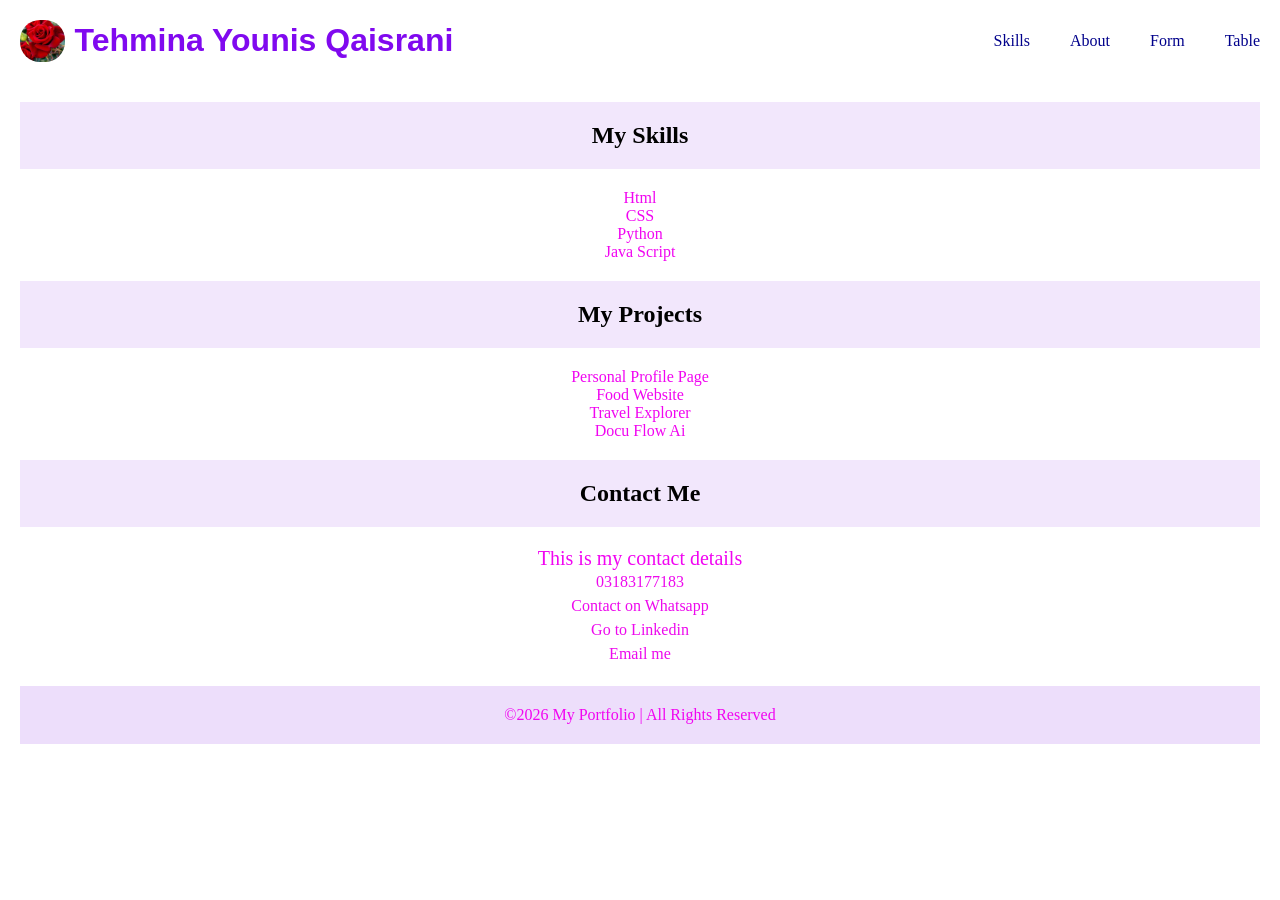
<file: index.html>
<!DOCTYPE html>
<html lang="en">
<head>
    <meta charset="UTF-8">
    <meta name="viewport" content="width=device-width, initial-scale=1.0">
    <title>portfolio</title>
    <link rel="stylesheet" href="style.css">
</head>
<body>
    <div class="header">
        <div class="navlogo">
            <img src="rose.jpg" alt="" width="5%">
         <h1>Tehmina Younis Qaisrani</h1> 
    </div>
       
       <div class="nav_bar">
        <ul>
      <li><a href="skills.html">Skills</a></li>
       <li><a href="About.html">About</a></li>
       <li><a href="form.html">Form</a></li>
     <li><a href="table.html">Table</a></li>
       </ul>
       </div>
       </div>
       
<h2>My Skills</h2>
<p>Html</p>
<p>CSS</p>
<p>Python</p>
<p>Java Script</p>
<h2>My Projects</h2>
<p>Personal Profile Page</p>
<p>Food Website</p>
<p>Travel Explorer</p>
<p>Docu Flow Ai</p>
<h2>Contact Me</h2>
    <section id="contact">
        
<p>This is my contact details</p>
<a href="tel:03183177183">03183177183</a>
<br>
<a href="https://wa.me/03183177183">Contact on Whatsapp</a>
<br>
<a href="https://www.linkedin.com/in/tehmina-younis-qaisrani-00811343b?utm_source=share_via&utm_content=profile&utm_medium=member_android">Go to Linkedin</a>
<br>
    <a href=" mailto:muhammadwaqasyounisqaisrani@gmail.com">Email me</a>
    </section>
    <footer class="footer">
        
        <p>&copy;2026 My Portfolio | All Rights Reserved</p>
    </footer>
</body>
</html>
</file>
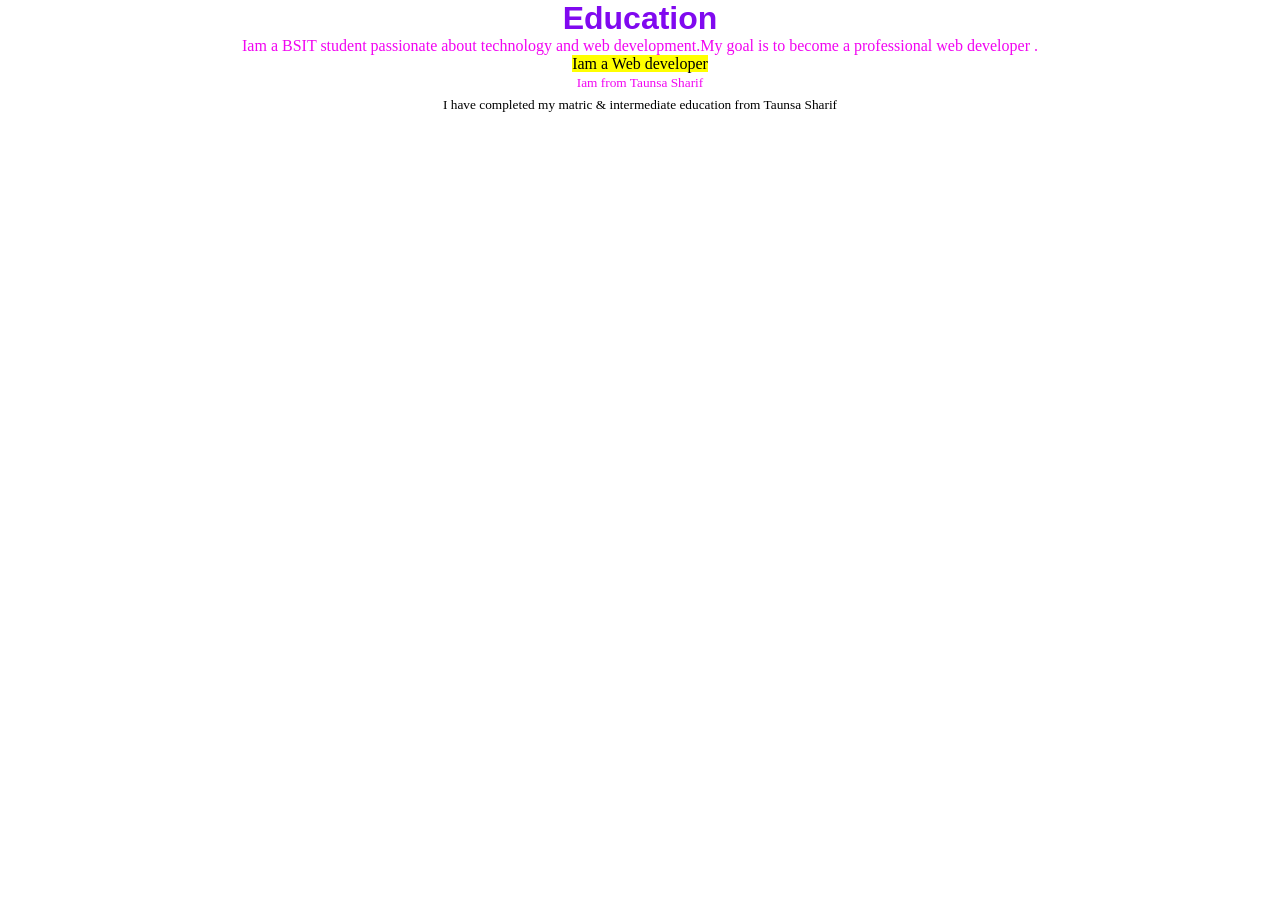
<file: About.html>
<!DOCTYPE html>
<html lang="en">
<head>
    <meta charset="UTF-8">
    <meta name="viewport" content="width=, initial-scale=1.0">
    <title>Document</title>
    <link rel="stylesheet" href="style.css">
</head>
<body>
    <h1>Education</h1>
    <p>Iam a BSIT student passionate about technology and web development.My goal is to become a professional web developer .</p>
    <p> <mark>Iam a Web developer</mark></p>
<p><small>Iam from Taunsa Sharif</small></p>
<sub>I have completed my matric & intermediate education from Taunsa Sharif</sub>
</body>
</html>
</file>
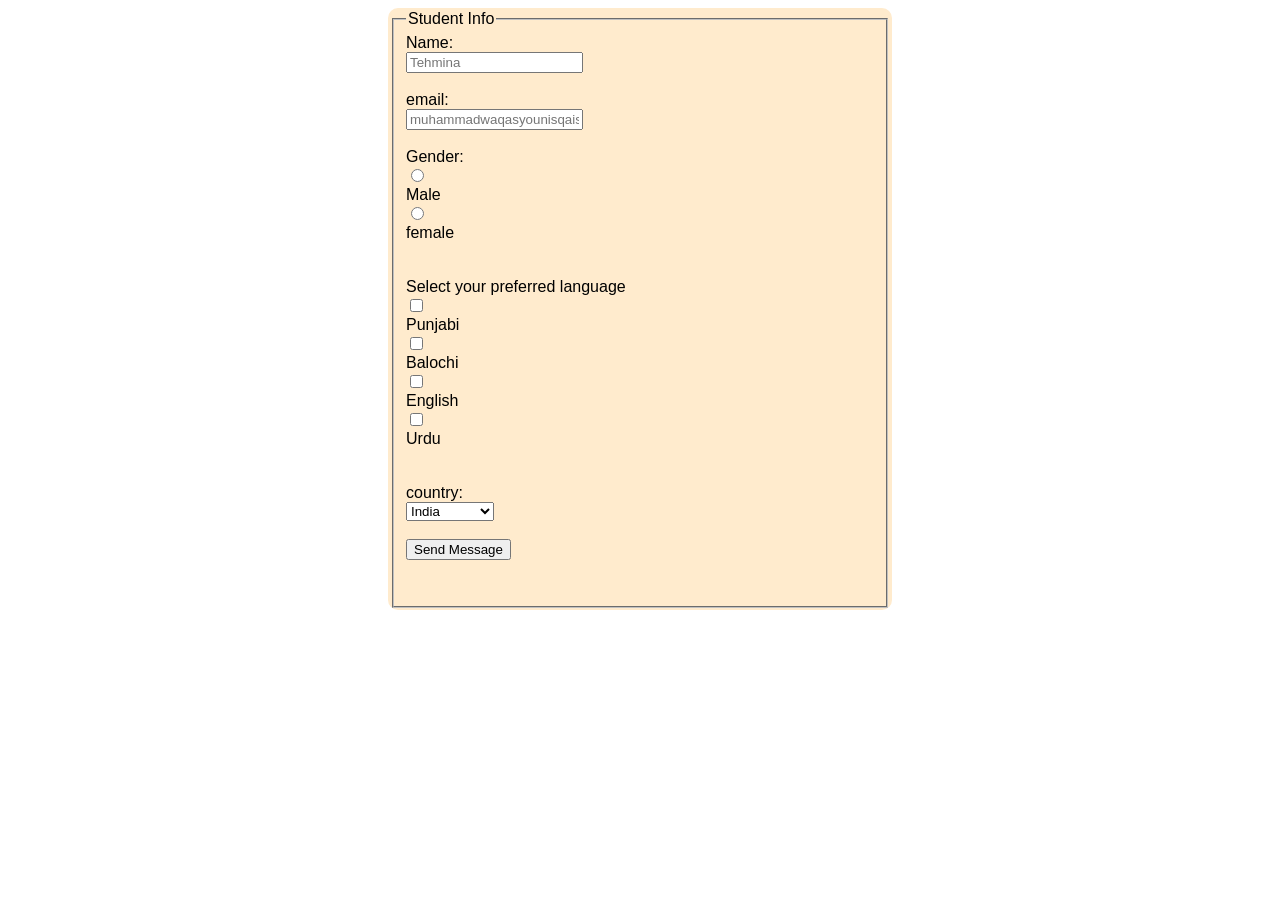
<file: form.html>
<!DOCTYPE html>
<html lang="en">
<head>
    <meta charset="UTF-8">
    <meta name="viewport" content="width=device-width, initial-scale=1.0">
    <title>form</title>
    <link rel="stylesheet" href="style1.css">
</head>
<body>
    <form >
         <!-- <label for="name">name:</label>
        <input type="text" id="name"  placeholder="Tehmina" required>
        <label for="email">email:</label>
        <input type="email" id="Email" placeholder="muhammadwaqasyounisqaisrani@gmail.com"required>
        <label for="topic">Topic</label>
        <select id="topic">
        <option value="Project">New project</option>
        <option value="Job">Job or Internship</option>
        <option value="Scholarship">Honhar Phase 1</option>
        </select>
        <br>
        <br>
        <button type="submit">Send Message</button> -->
        <fieldset>
            <legend>Student Info </legend>
            <label for="Name">Name:</label>
        <input type="text" id="Name"  placeholder="Tehmina" required>
        <br>
        <br>
        <label for="email">email:</label>
        <input type="email" id="Email" placeholder="muhammadwaqasyounisqaisrani@gmail.com"required>
        <br>
        <br>
<label >Gender:</label>
        <input type="radio" name="gender" value="male">
        <label >Male</label>
         <input type="radio" name="gender" value="female">
         <label>female</label>
        <br>
<br>
<label for="language">Select your preferred language</label>
<input type="checkbox" name="language" value="punjabi">
<label >Punjabi</label>
<input type="checkbox" name="language" value="Balochi">
<label >Balochi</label>
<input type="checkbox" name="language" value="English">
<label >English</label>
<input type="checkbox" name="language" value="urdu">
<label >Urdu</label>
<br>
<br>
         <label for="Country">country:</label>
        <select id="country">
        <option value="India">India</option>
        <option value="England">England</option>
        <option value="Pakistan">Pakistan</option>
        <option value="Sirilanka">Sirilanka</option>
        <option value="Newzeland">Newzeland</option>
        </select>
        <br>
        <br>
        <button type="submit">Send Message</button>
        <br><br> <br>
        </fieldset>
    </form>
</body>
</html>
</file>
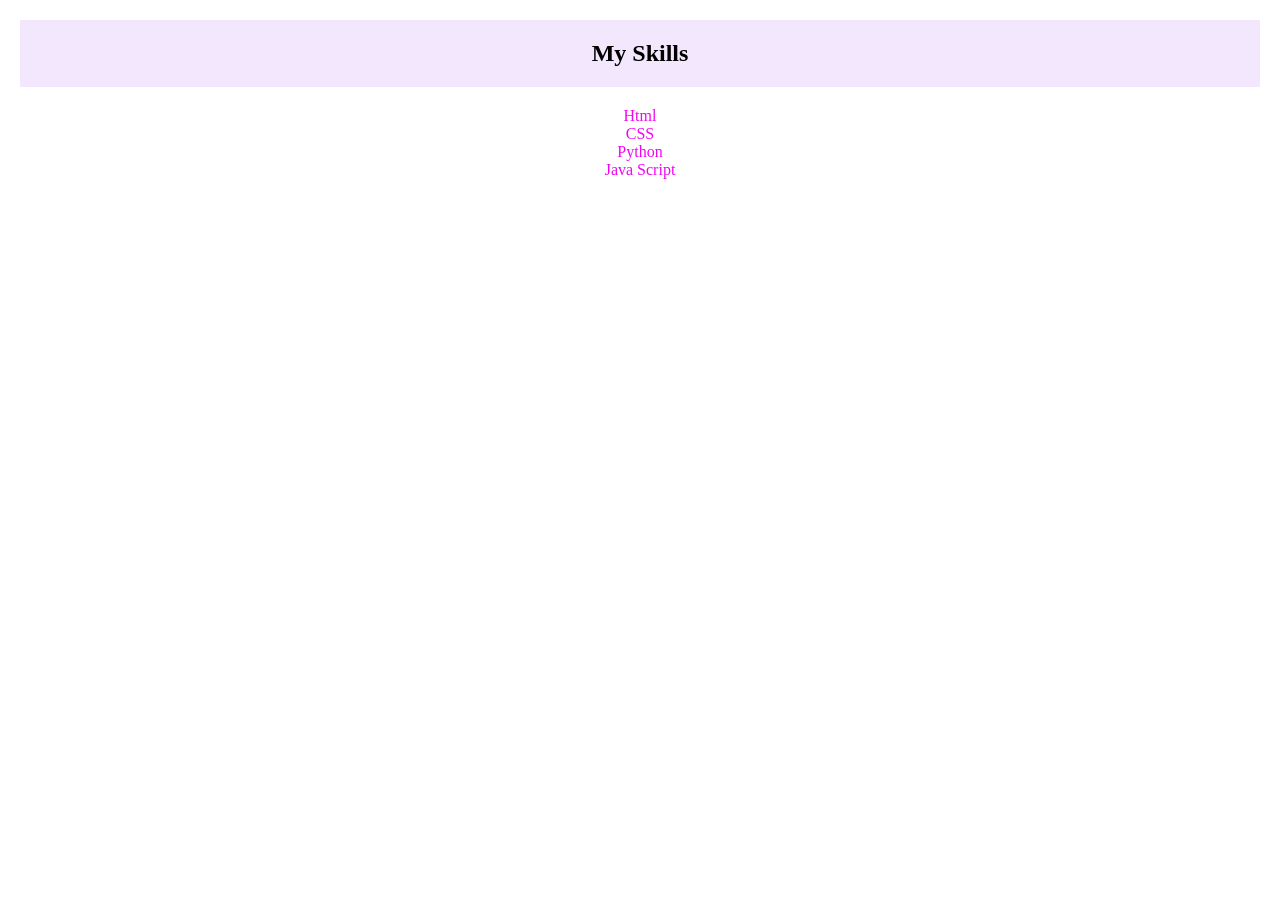
<file: Skills.html>
<!DOCTYPE html>
<html lang="en">
<head>
    <meta charset="UTF-8">
    <meta name="viewport" content="width=device-width, initial-scale=1.0">
    <title>Document</title>
    <link rel="stylesheet" href="style.css">
</head>
<body>
    <section id="skills">
     <h2>My Skills</h2>
        
<p>Html</p>
<p>CSS</p>
<p>Python</p>
<p>Java Script</p>

   </section>
</body>
</html>
</file>
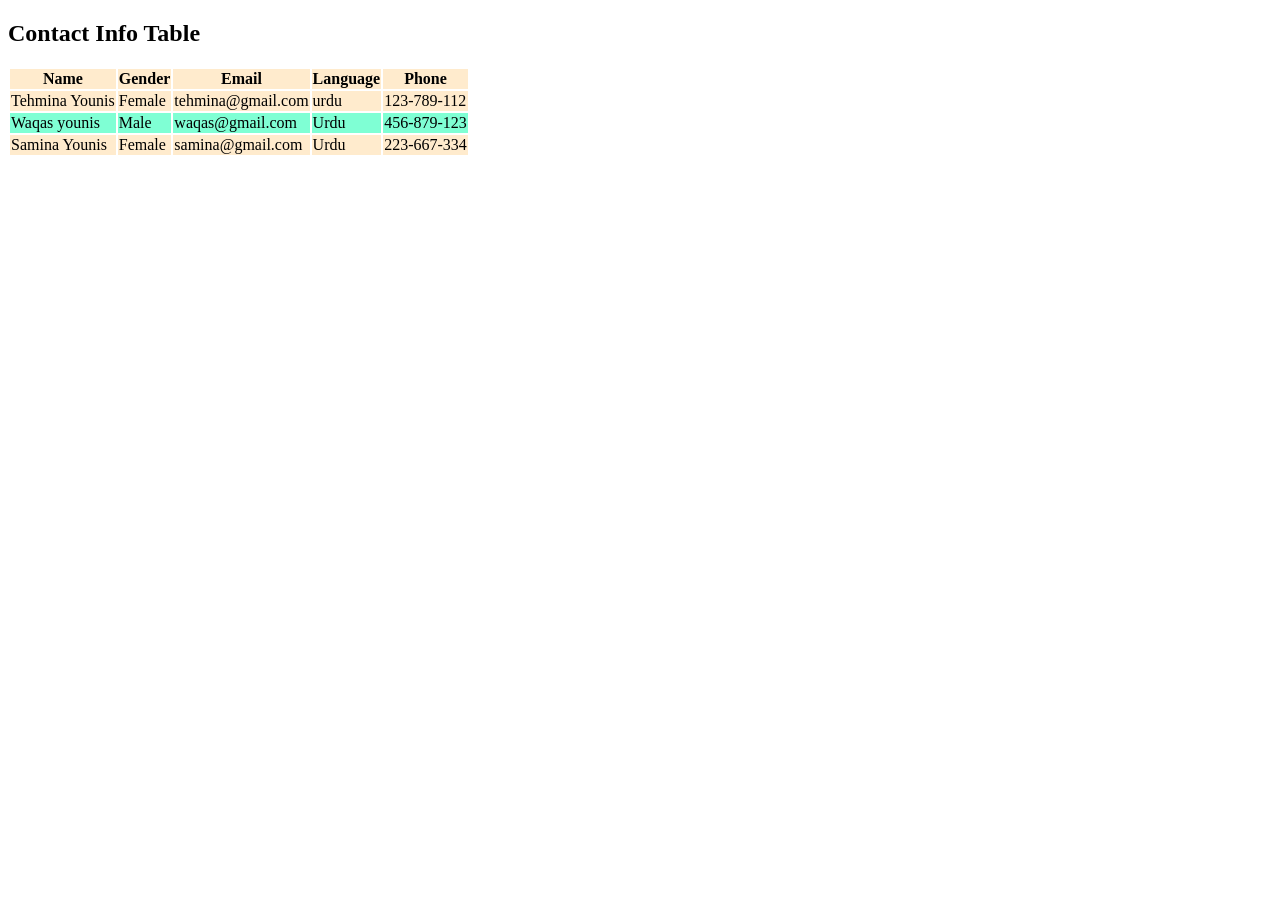
<file: table.html>
<!DOCTYPE html>
<html lang="en">
<head>
    <meta charset="UTF-8">
    <meta name="viewport" content="width=device-width, initial-scale=1.0">
    <title>table</title>
    <link rel="stylesheet" href="style1.css">
</head>
<body>
    <h2>Contact Info Table</h2>
    <table>
        <thead>
            <tr>
                <th>Name</th>
                <th>Gender</th>
                <th>Email</th>
                <th>Language</th>
                <th>Phone</th>
            </tr>
        </thead>
        <tr>
          
           <td>Tehmina Younis</td>
           <td>Female</td>
           <td>tehmina@gmail.com</td>
           <td>urdu</td> 
           <td>123-789-112</td>
            
        </tr>

        <tr>
            <td>Waqas younis</td>
            <td>Male</td>
            <td>waqas@gmail.com</td>
            <td>Urdu</td>
            <td>456-879-123</td>
        </tr>

        <tr>
            <td>Samina Younis</td>
            <td>Female</td>
            <td>samina@gmail.com</td>
            <td>Urdu</td>
            <td>223-667-334</td>
        
        </tr>
    </table>
</body>
</html>
</file>
<file: style.css>
*{
    padding: 0;
    margin: 0;
}
a{
    text-decoration: none;
    color: inherit;
}



a{
    color: darkblue;
}
p{
    color: rgb(241, 5, 241);
}
h1{
    color:rgb(128, 9, 239);
    font-family: 'Gill Sans', 'Gill Sans MT', Calibri, 'Trebuchet MS', sans-serif;
}
h2{
    padding: 20px 10px;
    background-color: rgba(137, 43, 226, 0.114);
     margin: 20px 20px;
        padding: 20px 10px;
}
h3{
    color: blueviolet;
}
.header{
    display: flex;
    justify-content: space-between;
    align-items: center;
    padding: 20px 20px;
}
  .navlogo{
     display: flex;
     align-items: center;
            gap: 10px;
            img{
                border-radius: 20px;
                     }
  }
  .nav_bar{
    display: flex;
    ul{
        display: flex;
        justify-content: space-between;
        gap: 40px;
    }
    li{
        list-style-type: none;
        gap: 30px;
    }
  }
#contact{
    a{
 color: rgb(237, 9, 237);
 text-decoration: none;
    }
    p{
        font-size: 20px;
    }
    a{
        line-height: 1.5;
    }
    }
    body{
      text-align: center;
      background: linear-gradient(135deg,blue rgb(243, 3, 243));
    }
    .footer{
        background-color: rgba(137, 43, 226, 0.152);
        margin: 20px 20px;
        padding: 20px 10px;
        p{
text-align: center;
        }
         ul{
            li{
                text-transform: uppercase;
            }
        }
    }
</file>
<file: style1.css>
form{
    max-width: 500px;
    background-color: blanchedalmond;
    padding: 2px;
    margin: auto;
    border-radius: 10px;
    overflow-x:hidden ;
    font-family: 'Gill Sans', 'Gill Sans MT', Calibri, 'Trebuchet MS', sans-serif;
}
label{
display: block;

}
button:hover{
    color: white;
    background-color: bisque;
}
tr {
    background-color: blanchedalmond;
    
}
tr:nth-child(even) {
    background-color: aquamarine;
}
</file>
